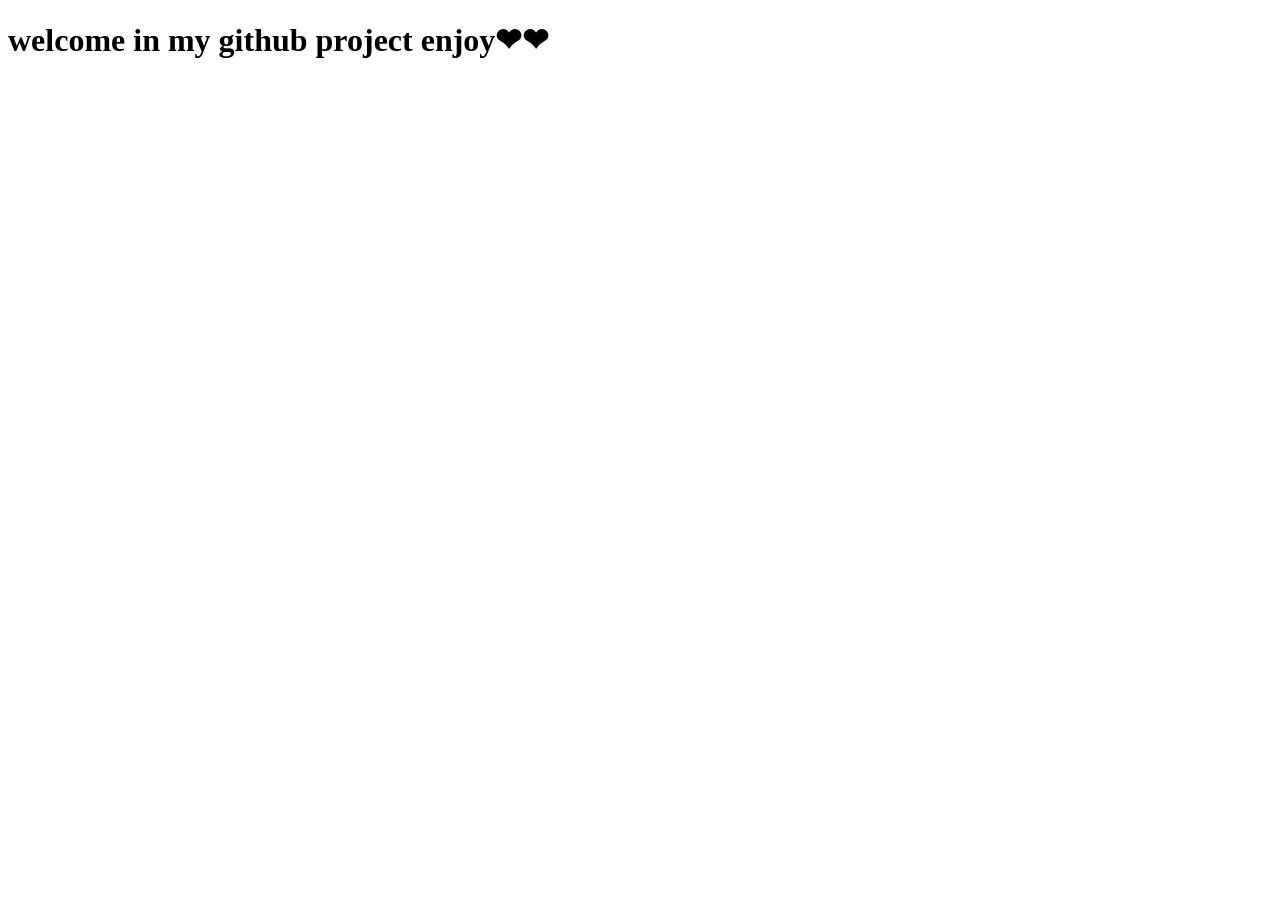
<file: cover page/tamplates/index.html>
<!DOCTYPE html>
<html lang="en">
<head>
    <meta charset="UTF-8">
    <meta name="viewport" content="width=device-width, initial-scale=1.0">
    <title>Document</title>
</head>
<body>
    <h1>welcome in my github project enjoy❤❤</h1>
</body>
</html>
</file>
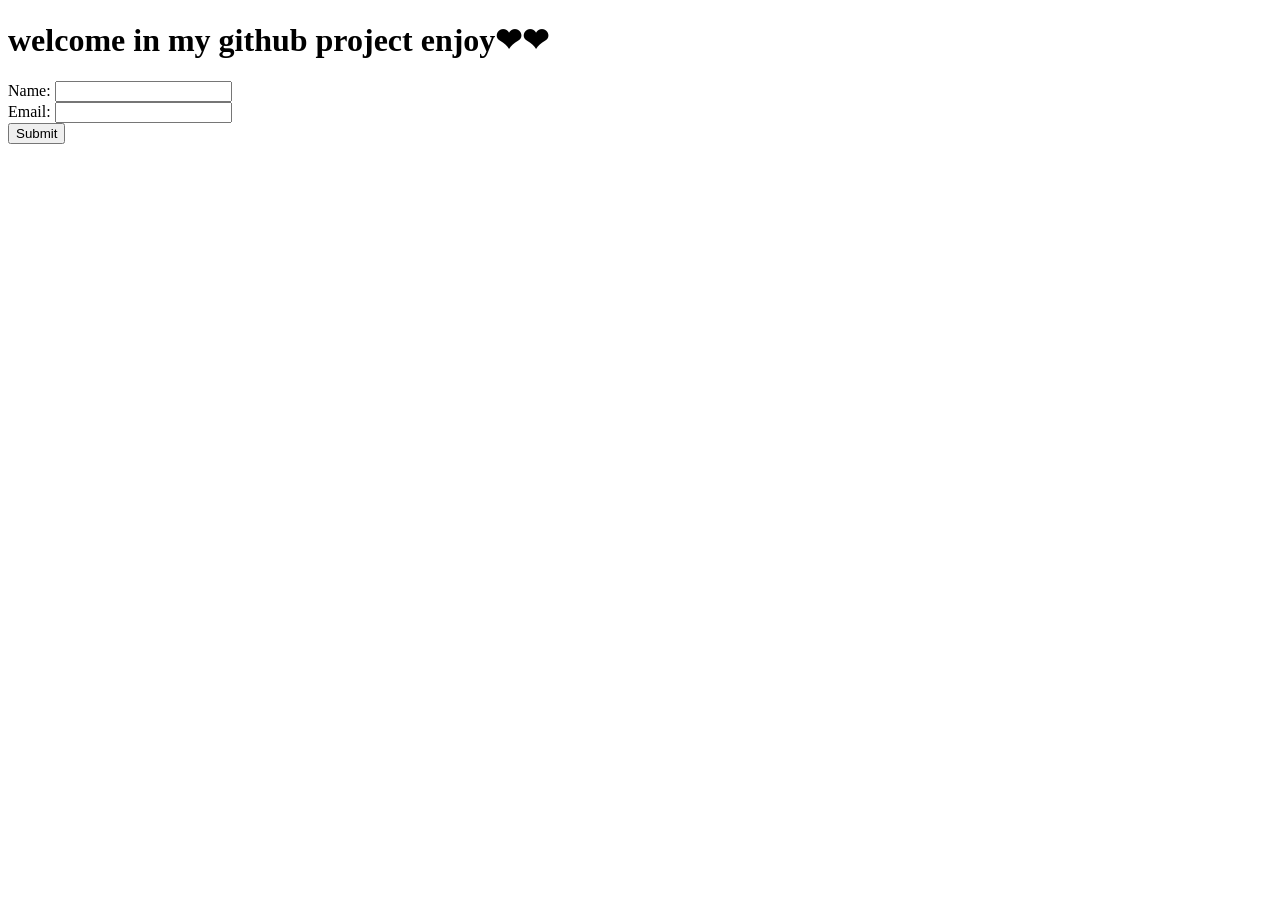
<file: new.html>
<!DOCTYPE html>
<html lang="en">
<head>
    <meta charset="UTF-8">
    <meta name="viewport" content="width=device-width, initial-scale=1.0">
    <title>Document</title>
</head>
<body>
    <h1>welcome in my github project enjoy❤❤</h1>
    <form action="">
        <label for="name">Name:</label>
        <input type="text" id="name" name="name">
        <br>
        <label for="email">Email:</label>
        <input type="email" id="email" name="email">
        <br>
        <input type="submit" value="Submit">
    </form>
</body>
</html>
</file>
